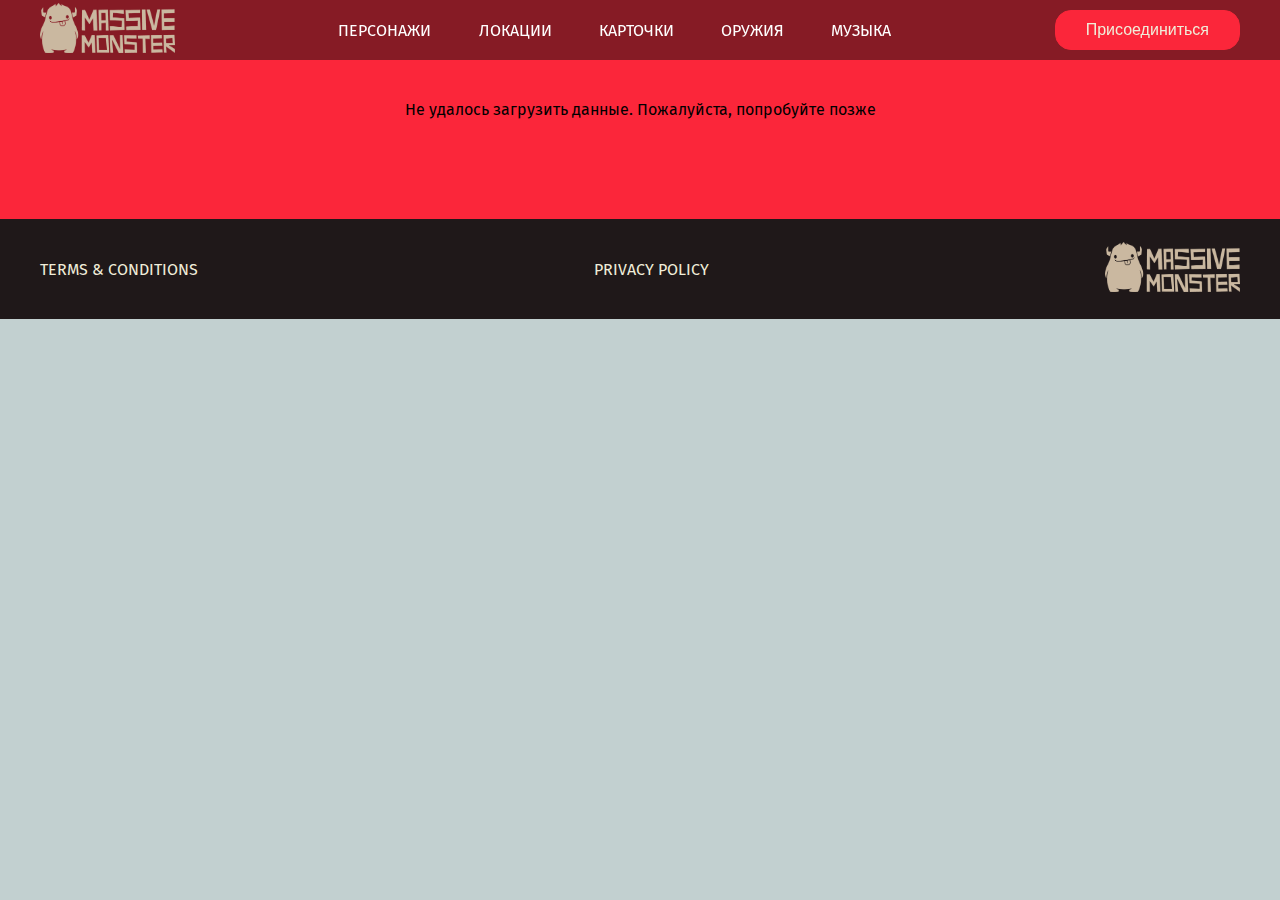
<file: pages/characters.html>
<!DOCTYPE html>
<html lang="en">
<head>
    <meta charset="UTF-8">
  <link rel="preconnect" href="https://fonts.googleapis.com">
  <link rel="preconnect" href="https://fonts.gstatic.com" crossorigin>
  <link href="https://fonts.googleapis.com/css2?family=Fira+Sans:ital,wght@0,100;0,200;0,300;0,400;0,500;0,600;0,700;0,800;0,900;1,100;1,200;1,300;1,400;1,500;1,600;1,700;1,800;1,900&display=swap" rel="stylesheet">
  <link rel="stylesheet" href="../css/style.css">
  <link rel="stylesheet" href="../css/core.css">
  <link rel="stylesheet" href="../css/characters.css">
    <title>Title</title>
</head>
<body>
<div class="wrapper">
    <div class="header">
        <div class="container">
            <div class="inner_header">
                <a href="../index.html">
                    <div class="logotype">
                      <img src="../images/logo-mm.png">
                    </div>
                </a>
                <ul class="menu">
                    <li class="menu_link">
                        <a href="../pages/home_works.html">Персонажи</a>
                    </li>
                    <li class="menu_link">
                        <a href="../pages/lessons.html">Локации</a>
                    </li>
                    <li class="menu_link">
                        <a href="../pages/characters.html">Карточки</a>
                    </li>
                    <li class="menu_link">
                        <a href="../pages/weapons.html">Оружия</a>
                    </li>
                    <li class="menu_link">
                        <a href="../pages/music.html">Музыка</a>
                    </li>
                </ul>
                <button class="btn" id="btn-get">Присоединиться</button>
            </div>
        </div>
    </div>


    <div class="character_block">
        <div class="container">
            <div class="inner_character_block" id="characterContainer">

            </div>
        </div>
    </div>


    <div class="footer">
        <div class="container">
            <div class="inner_footer">
                <div class="inner_footer_logo">
                    <img src="../images/logo/t.svg" alt="">
                </div>
                <div class="inner_footer_info">
                    <a href="https://legal.devolverdigital.com/terms">TERMS & CONDITIONS</a>
                    <a href="https://legal.devolverdigital.com/privacy">PRIVACY POLICY</a>
                    <a href="https://massivemonster.co/"><img src="/images/logo-mm.png" alt=""></a>
                </div>
            </div>
        </div>
    </div>
</div>


<div class="modal">
    <div class="modal_dialog">
        <div class="modal_content">
            <form action="#">
                <div class="modal_close">&times;</div>
                <div class="modal_title">Оставьте заявку на присоединение к нашему культу</div>
                <input
                        required
                        placeholder="Введите ваше имя"
                        name="name"
                        type="text"
                        class="modal_input"
                >
                <input
                        required
                        placeholder="Введите ваш номер телефона"
                        name="phone"
                        type="text"
                        class="modal_input"
                >
                <button class="btn btn_dark btn_min">Оставить заявку</button>
            </form>
        </div>
    </div>
</div>

</body>
<script src="../js/characters.js"></script>
<script src="../js/lesson.js"></script>
<script src="../js/modal.js"></script>
</html>
</file>
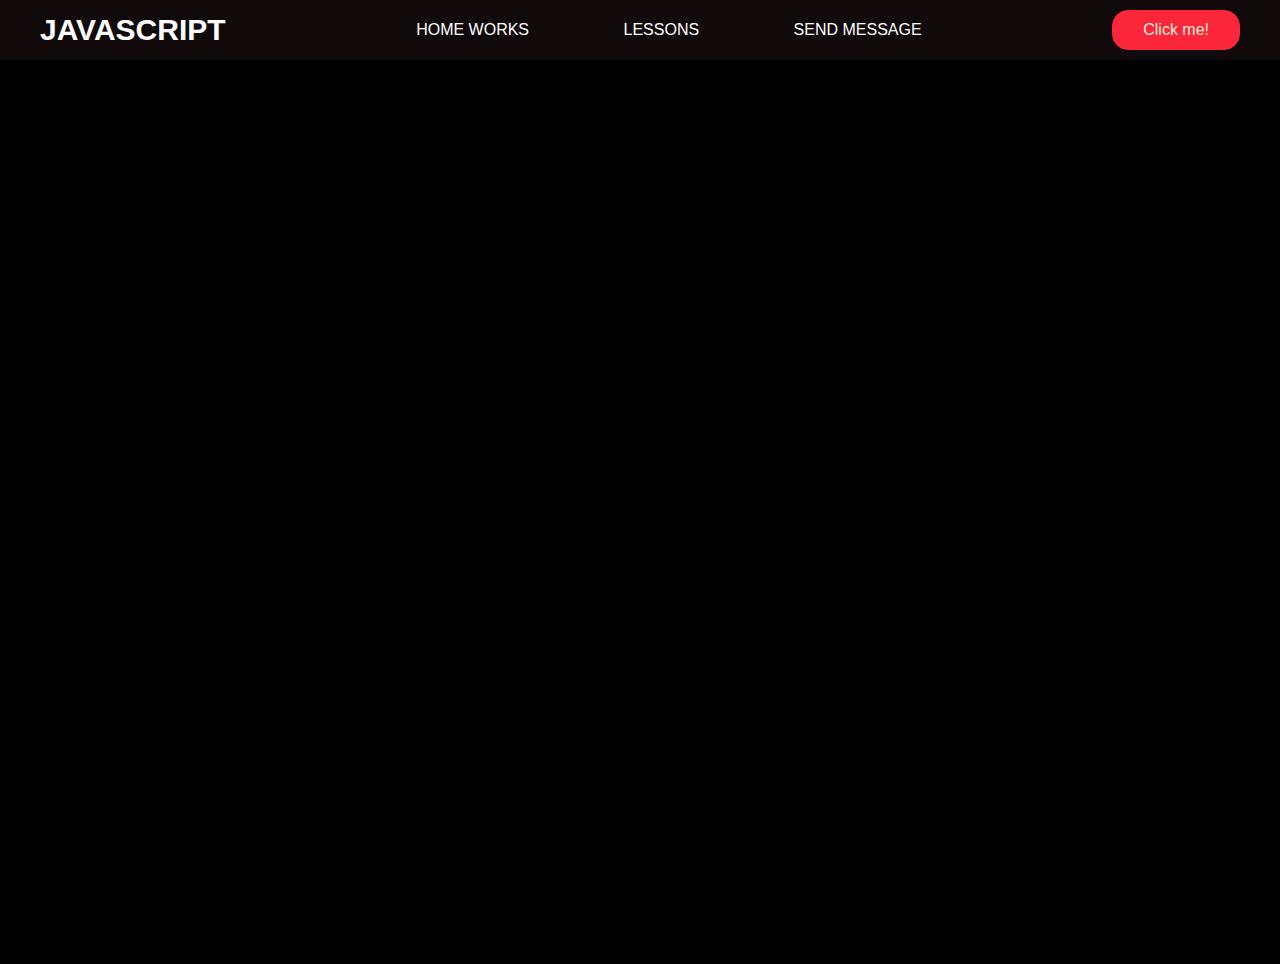
<file: pages/monster.html>
<!DOCTYPE html>
<html lang="en">
<head>
    <meta charset="UTF-8">
    <title>Monster</title>
    <link rel="stylesheet" href="../css/style.css">
    <link rel="stylesheet" href="../css/core.css">
    <link rel="stylesheet" href="../css/monster.css">
</head>
<body>
<div class="wrapper">
    <div class="header">
        <div class="container">
            <div class="inner_header">
                <a href="../index.html">
                    <div class="logotype">
                        <h2>Java<span>Script</span></h2>
                    </div>
                </a>
                <ul class="menu">
                    <li class="menu_link">
                        <a href="../pages/home_works.html">Home Works</a>
                    </li>
                    <li class="menu_link">
                        <a href="../pages/lessons.html">Lessons</a>
                    </li>
                    <li class="menu_link">
                        <a href="https://t.me/NurDinBuy16" target="_blank">Send message</a>
                    </li>
                </ul>
                <button class="btn" id="btn-get">Click me!</button>
            </div>
        </div>
    </div>
</div>
<canvas id="canvas"></canvas>

<div class="modal">
    <div class="modal_dialog">
        <div class="modal_content">
            <form action="#">
                <div class="modal_close">&times;</div>
                <div class="modal_title">Мы свяжемся с вами как можно быстрее!</div>
                <input required placeholder="Ваше имя" name="name" type="text" class="modal_input">
                <input required placeholder="Ваш номер телефона" name="phone" type="phone" class="modal_input">
                <button class="btn btn_dark btn_min">Перезвонить мне</button>
            </form>
        </div>
    </div>
</div>

</body>
<script src="../js/monster.js"></script>
<script src="../js/modal.js"></script>
</html>
</file>
<file: css/style.css>
/* HEADER */

.header {
    height: 60px;
    background: rgba(30, 18, 18, 0.53);
    display: flex;
    align-items: center;
    width: 100%;
    position: fixed;
    top: 0;
    z-index: 4;
}

.inner_header {
    height: 100%;
    display: flex;
    align-items: center;
    justify-content: space-between;
}

.inner_header button{
    background: var(--red);
    color: var(--beige);
    padding: 10px 30px;
    border-radius: 16px;
    cursor: pointer;
    font-size: 16px;
    border: 1px solid var(--red);
}

.inner_header button:hover{
    background: var(--beige);
    color: var(--red);
}

.inner_header button:active{
    background: var(--black);
    color: var(--red);
    border: 2px solid var(--red);
}

/* LOGOTYPE */

.logotype img{
    width: 135px;
    height: 50px;
    cursor: pointer;
}


/* HEADER MENU */

.menu {
    display: flex;
    justify-content: space-around;
    width: 600px;
}

.inner_main {
    position: relative;
    width: 100%;
    height: 100%;
}

.video{
    position: absolute;
    inset: 0;
    width: 101%;
    left: -1%;
    height: 100%;
    object-fit: cover;
}




.inner_main_logo{
    padding-top: 85px;
    display: flex;
    justify-content: center;
    align-items: center;
    flex-direction: column;
}

.inner_main_btn{
    position: absolute;
    left: 50%;
    width: 461px;
    height: 436px;
    display: flex;
    border-radius: 6px;
    z-index: 0;
    justify-content: center;
    align-items: center;
    flex-direction: column;

}

.inner_main_btn_info{
    padding-left: 50%;
    padding-top: 15%;
    width: 505px;
    height: 400px;
    border-radius: 16px;
    align-items: center;
    gap: 30px;
    /*border: 0.5rem solid #F0EDDA;*/
    display: flex;
    flex: 1;
    /*border-radius: 6px;*/
    flex-direction: column;
    /*background-color: #2c2d2f;*/
    position: absolute;
    background-image: url(/images/playlist-bg.png);
}

.inner_main_btn p{
    font-size: 22px;
    color: white;
    text-align: left;
}

.logo_cult{
    width: 700px;
    height: 380px;
    padding-bottom: 50px;
    object-fit: cover;
}

.cult_plush{
    width: 270px;
    height: 350px;
    object-fit: cover;
}


.menu_link a {
    color: var(--white);
    text-underline: none;
    text-transform: uppercase;
}

.menu_link a:hover {
    color: var(--red);
}


/* MAIN BLOCK */

.main_block {
    padding: 4px 12px;
    background: black;
}

/* BUTTONS COLOR PICKER */



.cult_desc{
    padding: 100px 0;
    width: 100%;
    height: 100%;
    background: url("../images/aaaaa_fox_sacry.webp") center center no-repeat;
    background-size: cover;
}


.cult_card{
    display: flex;
    flex-direction: column;
}

.cult_card img{
    margin: 0 auto;
    width: 150px;
    padding-top: 180px;
}

.inner_cult_desc{
    width: 100%;
    height: 100%;
    display: flex;
    padding-top: 110px;
    padding-bottom: 250px;
    flex-direction: row;
    /*justify-content: space-between;*/
    align-items: center;
    background-size: contain;
    position: relative;
    /*top: 250px;*/
}

.cult_video_trailer{
    border-radius: 6px;
    /*background: url("../images/border.webp") center center no-repeat;*/
    border: 0.5rem solid;
    border-image-source: url(/images/border.webp);
    border-image-slice: 40;
    border-image-width: 1rem;
    border-image-outset: 0rem;
    border-image-repeat: round;
    z-index: 1;
}

.colors-buttons {
    display: flex;
    flex-direction: column;
    gap: 30px;
    justify-content: center;
    align-items: center;
}

.colors-buttons button {
    width: 150px;
    height: 35px;
    cursor: pointer;
    display: flex;
    font-size: 12px;
    border: 1px solid var(--red);
    justify-content: center;
    align-items: center;
    color: var(--red);
    background-color: #F0EDDA;
}

.colors-buttons button:hover {
    background-color: var(--black);
    color: var(--red);
    border: 1px solid red;
}

.colors-buttons button:active{
    background-color: var(--red);
    color: var(--black);
    border: 1px solid var(--black);
}

.btn-color {
    width: 70px;
    border-radius: 20px;
    color: var(--white);
}


/* FOOTER */

.footer {
    background: rgb(31, 24, 25);
    width: 100%;
}

.inner_footer {
    display: flex;
    align-items: center;
    justify-content: center;
    width: 100%;
    flex-direction: row;
    height: 100px;
}

.inner_footer_info{
    width: 100%;
    display: flex;
    align-items: center;
    justify-content: space-between;
    flex-direction: row;
}

.inner_footer_info a{
    cursor: pointer;
    text-decoration: none;
    color: var(--beige);
}

.inner_footer_info a:hover{
    color: var(--red);
}

.inner_footer_info img{
    width: 135px;
    height: 50px;
}

.footer h2 {
    text-transform: uppercase;
    color: var(--beige);
    font-weight: 600;
}


/* SLIDER BLOCK */

.slider_block {
    margin: 0 auto;
    position: relative;
    padding: 200px 0;
    background: black;
}

.video-cult{
    position: absolute;
    inset: 0;
    width: 101%;
    left: -1%;
    height: 100%;
    object-fit: cover;
}

.slider {
    margin: 0 auto;
    padding-right: 20px;
    position: relative;
    width: 100%;
    height: 600px;
    overflow: hidden;
    display: flex;
    align-items: center;
    justify-content: center;
}


.slide {
    position: absolute;
    top: 60px;
    width: 100%;
    height: 100%;
    display: none;
    transition: opacity 0.5s ease-in-out;
}

.slide_card {
    display: flex;
    flex-direction: row;
    color: white;
    justify-content: center;
    align-items: center;
    width: 100%;
}

.btns{
    bottom: 150px;
    position: absolute;
    z-index: 3;
    display: flex;
    width: 1240px;
    gap: 30px;
    align-items: center;
    justify-content: center;
    flex-direction: row;
}


.btns button{
    display: block;
    width: 100px;
    background: var(--beige);
    color: #1F1819;
    font-size: 20px;
    text-transform: uppercase;
    border-radius: 16px;
    font-weight: 800;
    z-index: 1;
}

.btn-slide:hover {
    background: var(--red) !important;
    cursor: pointer;
    color: white;
    border: 2px solid var(--beige);
}


.slide_photo{
    width: 900px;
    height: 458px;
    border-radius: 6px;
    /*background: url("../images/border.webp") center center no-repeat;*/
    border: 0.5rem solid;
    border-image-source: url(/images/border.webp);
    border-image-slice: 40;
    border-image-width: 1rem;
    border-image-outset: 0rem;
    border-image-repeat: round;
    z-index: 1;
}

.slide_photo img{
    width: 100%;
    height: 100%;
    object-fit: cover;
}


.slide_info{
    width: 620px;
    height: 360px;
    display: flex;
    z-index: 1;
    border-radius: 16px 0 0 16px;
    flex-direction: column;
    justify-content: center;
    align-items: center;
    background-color: #1F1819;
    padding: 50px;
}

.slide_card h3 {
    color: var(--red);
    text-align: left;
    text-transform: capitalize;
    font-size: 50px;
}

.slide_card p {
    font-size: 20px;
    text-align: left;
    color: var(--beige);
    margin: 10px 0;
}

.slide_card a {
    text-decoration: underline;
}

.slide.active_slide {
    display: block;
}

/* VIDEO BLOCK */

.block_video {
    background: url("../images/COTL_14.jpg");
    padding: 155px 0;
}

.video_info_absolute h3 {
    color: var(--beige);
    text-align: center;
    text-transform: capitalize;
    font-size: 50px;
    background: #1F1819;
    padding: 30px;
    border-radius: 16px;
}

.inner_block_video {
    margin-top: 50px;
    display: flex;
    justify-content: center;
    align-items: center;
    flex-direction: column;
    gap: 30px;
    position: relative;
    border-radius: 6px;
    /*background: url("../images/border.webp") center center no-repeat;*/
    border: 0.5rem solid;
    border-image-source: url(/images/border.webp);
    border-image-slice: 40;
    border-image-width: 1rem;
    border-image-outset: 0rem;
    border-image-repeat: round;
    z-index: 1;
}


/* MODAL */

.modal {
    position: fixed;
    height: 100%;
    width: 100%;
    top: 0;
    left: 0;
    z-index: 6;
    background: rgba(0, 0, 0, 0.5);
    backdrop-filter: blur(10px);
    display: none;
}

.modal_dialog {
    max-width: 500px;
    margin: 200px auto;
}

.modal_content {
    position: relative;
    width: 100%;
    padding: 40px;
    background-color: var(--beige);
    border: 2px solid var(--red);
    border-radius: 12px;
    max-height: 80vh;
    overflow-y: auto;
}

.modal_content form {
    display: flex;
    flex-direction: column;
    align-items: center;
    gap: 20px;
}

.modal_input {
    width: 100%;
    padding-left: 10px;
    border: 2px solid var(--red);
    border-radius: 12px;
    background: black;
    color: var(--beige);
}

.modal_input::placeholder {
    color: var(--beige);
}

.modal_close {
    position: absolute;
    top: 8px;
    right: 14px;
    font-size: 30px;
    color: red;
    opacity: 0.5;
    font-weight: 700;
    border: none;
    background-color: transparent;
    cursor: pointer;
}

.modal_title {
    text-align: center;
    font-size: 22px;
    text-transform: uppercase;
    color: var(--red);
}

.btn_min {
    width: 100% !important;
    margin-top: 10px;
    border-radius: 12px;
    padding: 15px 0;
    font-size: 16px;
    cursor: pointer;
    background: var(--black);
    color: var(--beige);
}

.modal_content form button:hover {
    background: var(--red);
    color: var(--beige);
    border: 2px solid var(--beige);
}


/*-------BOTTLE-------*/

.botlle {
    background: black;
    padding: 100px 0;
}

.bottle_inner {
    display: flex;
    justify-content: center;
    align-items: center;
}

.bowl {
    position: relative;
    width: 300px;
    height: 300px;
    background: rgba(255, 255, 255, 0.1);
    border-radius: 50%;
    border: 8px solid transparent;
    animation: animate 5s linear infinite;
    transform-origin: bottom center;
}

@keyframes animate {
    0% {
        transform: rotate(0deg);
    }
    25% {
        transform: rotate(22deg);
    }
    50% {
        transform: rotate(0deg);
    }
    75% {
        transform: rotate(-22deg);
    }
    100% {
        filter: hue-rotate(360deg);
    }
}

.bowl::before {
    content: "";
    position: absolute;
    top: -15px;
    left: 50%;
    transform: translateX(-50%);
    width: 40%;
    height: 30px;
    border: 15px solid #444;
    border-radius: 50%;
    box-shadow: 0 10px #222;

}

.bowl::after {
    content: "";
    position: absolute;
    top: 35%;
    left: 50%;
    transform: translate(-50%, -50%);
    width: 150px;
    height: 60px;
    background: rgba(255, 255, 255, 0.05);
    transform-origin: center;
    animation: animatebowlshadow 5s linear infinite;
    border-radius: 50%;
    animation-play-state: running;

}


@keyframes animatebowlshadow {
    0% {
        left: 50%;
        width: 150px;
        height: 60px;
    }
    25% {
        left: 55%;
        width: 140px;
        height: 65px;
    }
    50% {
        left: 50%;
        width: 150px;
        height: 60px;
    }
    75% {
        left: 45%;
        width: 140px;
        height: 65px;
    }
    100% {


    }
}


.liquid {
    position: absolute;
    top: 50%;
    left: 5px;
    right: 5px;
    bottom: 5px;
    background: #1ae907;
    border-bottom-left-radius: 150px;
    border-bottom-right-radius: 150px;
    filter: drop-shadow(0 0 80px #1ae907);
    transform-origin: top center;
    animation: animateliquid 5s linear infinite;
    animation-play-state: running;
}

@keyframes animateliquid {
    0% {
        transform: rotate(0deg);
    }
    25% {
        transform: rotate(-22deg);
    }
    30% {
        transform: rotate(-23deg);
    }
    50% {
        transform: rotate(0deg);
    }
    75% {
        transform: rotate(22deg);
    }
    80% {
        transform: rotate(23deg);
    }
    100% {
        transform: rotate(0deg);
    }


}

.liquid::before {
    content: "";
    position: absolute;
    top: -10px;
    width: 100%;
    height: 20px;
    background: #15be05;
    border-radius: 50%;
    filter: drop-shadow(0 0 80px #15be05);
}

.shadow {
    position: absolute;
    top: calc(50% + 150px);
    left: 50%;
    transform: translate(-50%, -50%);
    width: 260px;
    height: 40px;
    background: rgba(0, 0, 0, 0.5);
    border-radius: 50%;
    animation: animateshadow 5s linear infinite;
    animation-play-state: running;

}

@keyframes animateshadow {
    0% {
        left: 50%;
        width: 260px;
        height: 40px;
        top: calc(50% + 150px);

    }

    25% {
        left: 55%;
        width: 265px;
        height: 30px;
        top: calc(50% + 130px);

    }
    50% {
        left: 50%;
        width: 260px;
        height: 40px;
        top: calc(50% + 150px);

    }
    75% {
        left: 45%;
        width: 265px;
        height: 30px;
        top: calc(50% + 130px);

    }
    100% {
    }
}


/* width */
::-webkit-scrollbar {
    width: 5px;
}

/* Track */
::-webkit-scrollbar-track {
    background: #6e6e6e;
}

/* Handle */
::-webkit-scrollbar-thumb {
    background: var(--red);
}

/* Handle on hover */
::-webkit-scrollbar-thumb:hover {
    background: var(--red);
}
</file>
<file: css/core.css>
* {
    margin: 0;
    padding: 0;
    box-sizing: border-box;
}

.container {
    width: 1200px;
    margin: 0 auto;
}

body {
    font-family: "Fira Sans", sans-serif;
    background: #c2d0d0;
}

/*.btn {*/
/*    width: 280px;*/
/*    height: 30px;*/
/*    font-size: 20px;*/
/*    cursor: pointer;*/
/*    border: 1px solid var(--red);*/
/*    background: var(--red);*/
/*    color: var(--black);*/
/*    font-family: "Fira Sans", sans-serif;*/
/*    border-radius: 8px;*/
/*}*/

.btn:hover {
    background: black;
    color: var(--red);
}

.btn:active {
    background: var(--red);
    color: black;
    border: 4px solid var(--red);
}

a {
    text-decoration: none;
}

li {
    list-style: none;
}

h1 {
    text-align: center;
    font-size: 70px;
    color: white;
    margin: 0 auto;
    text-transform: uppercase;
    font-weight: 600;
}

h2 {
    text-align: center;
    font-size: 30px;
    color: white;
    margin: 0 auto;
    text-transform: uppercase;
    font-weight: 600;
}

h3 {
    text-align: center;
    font-size: 30px;
    color: white;
    margin: 0 auto;
    text-transform: uppercase;
    font-weight: 600;
}

h4 {
    font-size: 24px;
    color: white;
    text-transform: uppercase;
    font-weight: 600;
}

/*strong {*/
/*    color: #F79300;*/
/*}*/

label {
    font-size: 24px;
    color: var(--white);
}

input {
    width: 350px;
    height: 50px;
    font-size: 20px;
    padding-left: 5px;
    background: black;
}

.checker {
    color: white;
    font-size: 30px;
}

:root {
    --white: white;
    --black: black;
    --red: #FB263A;
    --beige: #f0edd9;
}
</file>
<file: css/characters.css>
.character_block {
    padding: 100px 0;
    background: var(--red);
}


.inner_character_block {;
    display: flex;
    flex-wrap: wrap;
    gap: 20px;
    justify-content: center;
}
.character_block_item {
    width: 300px;
    border: 1px solid #ccc;
    border-radius: 10px;
    overflow: hidden;
    box-shadow: 0 4px 6px rgba(0, 0, 0, 0.1);
    text-align: center;
    background: #fff;
}
.character_block_item img {
    width: 100%;
    height: 220px;
    object-fit: cover;
}
.character_block_item h2 {
    font-size: 18px;
    margin: 10px 0;
    padding: 0 10px;
}
.character_block_item p {
    font-size: 14px;
    color: #555;
    padding: 0 10px 10px;
}
</file>
<file: css/monster.css>
body,
html {
    margin: 0;
    padding: 0;
    position: fixed;
    background: black;
}

.header {
    position: static !important;
}

.buymeacoffee {
    text-decoration: none;
    position: fixed;
    right: 2rem;
    bottom: 2rem;
    background: #FFDD00;
    width: 3.5rem;
    height: 3.5rem;
    border-radius: 50%;
    transition: all 0.1s linear;
    box-shadow: 0.2rem 0.2rem 0.5rem rgba(0, 0, 0, 0.2);
    z-index: 1000;
    display: flex;
    align-items: center;
    justify-content: center;
}

.buymeacoffee:hover {
    width: 4rem;
    height: 4rem;
    line-height: 4rem;
}
</file>
